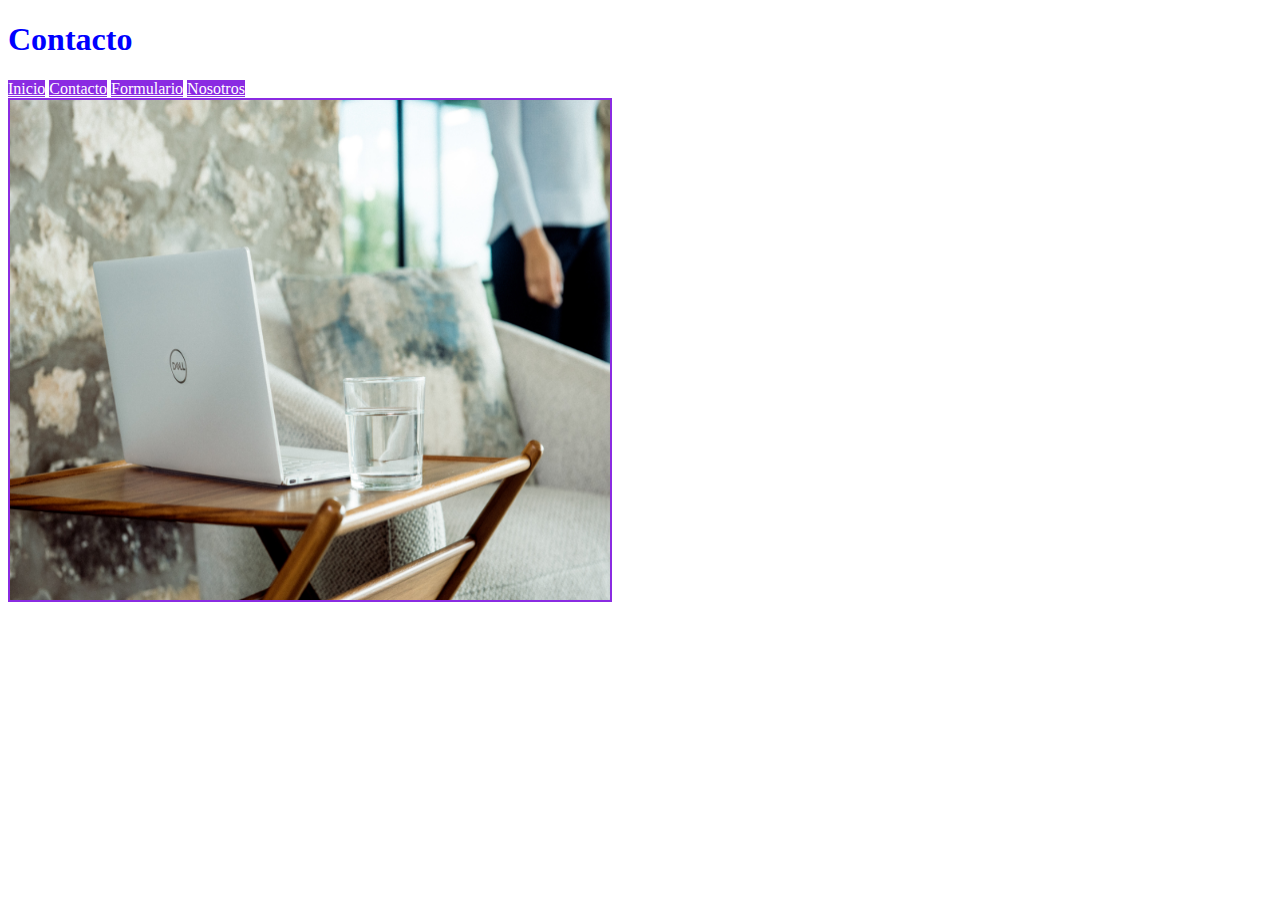
<file: internas/contacto.html>
<!DOCTYPE html>
<html lang="en">
<head>
    <meta charset="UTF-8">
    <meta http-equiv="X-UA-Compatible" content="IE=edge">
    <meta name="viewport" content="width=device-width, initial-scale=1.0">
    <link rel="stylesheet" href="../css/estilos.css">
    <title>Document</title>
</head>
<body>
    <h1>Contacto</h1>
    <a href="../index.html">Inicio</a>
    <a href="contacto.html">Contacto</a>
    <a href="formulario.html">Formulario</a>
    <a href="nosotros.html">Nosotros</a>

    <img src="../imgs/pc.jpg" alt="Una imagen de PC">
</body>
</html>
</file>
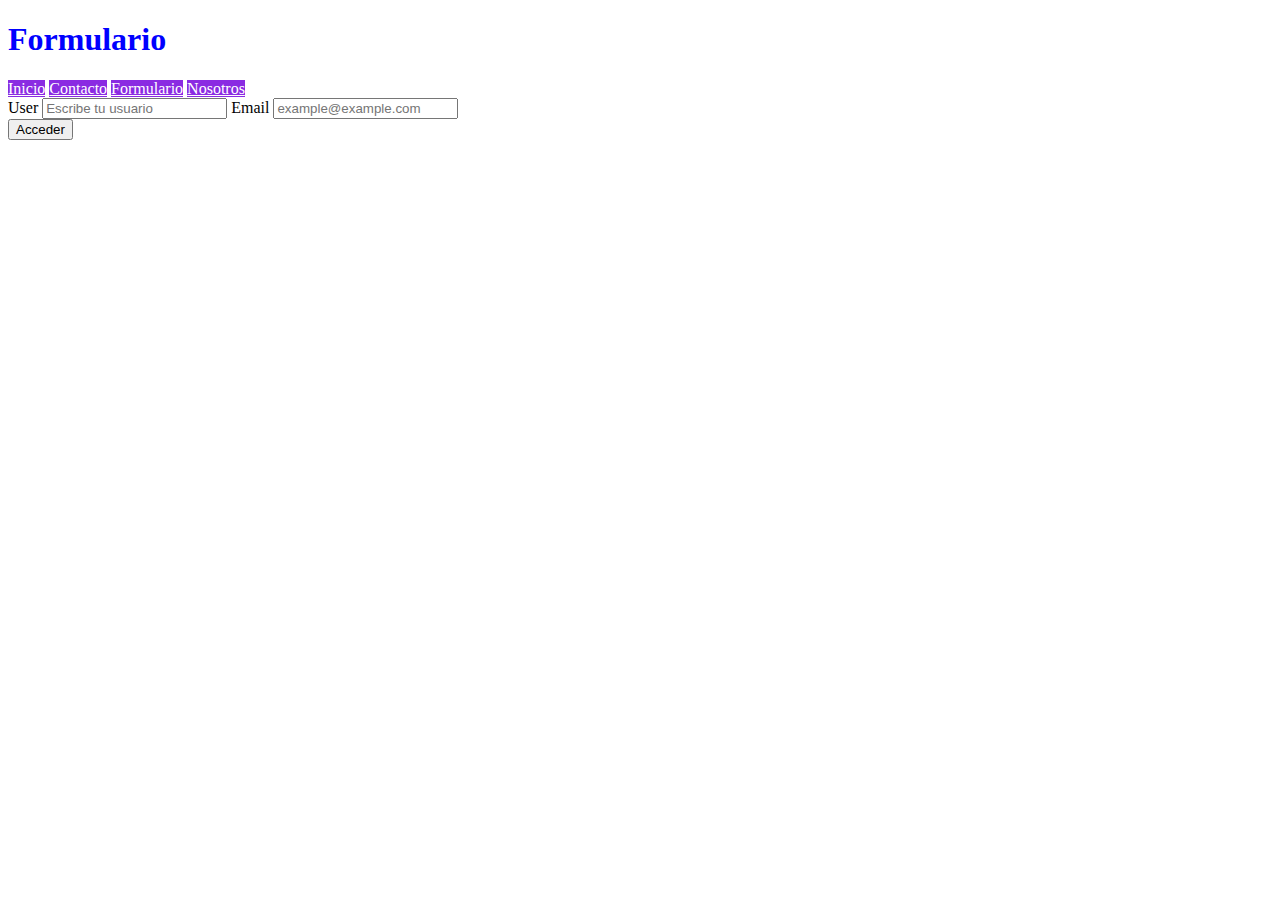
<file: internas/formulario.html>
<!DOCTYPE html>
<html lang="en">
<head>
    <meta charset="UTF-8">
    <meta http-equiv="X-UA-Compatible" content="IE=edge">
    <meta name="viewport" content="width=device-width, initial-scale=1.0">
    <link rel="stylesheet" href="../css/estilos.css">
    <title>Document</title>
</head>
<body>
    <h1>Formulario</h1>
    <a href="../index.html">Inicio</a>
    <a href="contacto.html">Contacto</a>
    <a href="formulario.html">Formulario</a>
    <a href="nosotros.html">Nosotros</a>

    <form>
        <label for="user">User</label>
        <input type="text" name="user" id="user" placeholder="Escribe tu usuario">

        <label for="email">Email</label>
        <input type="email" name="email" id="email" placeholder="example@example.com">
        <br>
        <input type="submit" value="Acceder">
    </form>



</body>
</html>
</file>
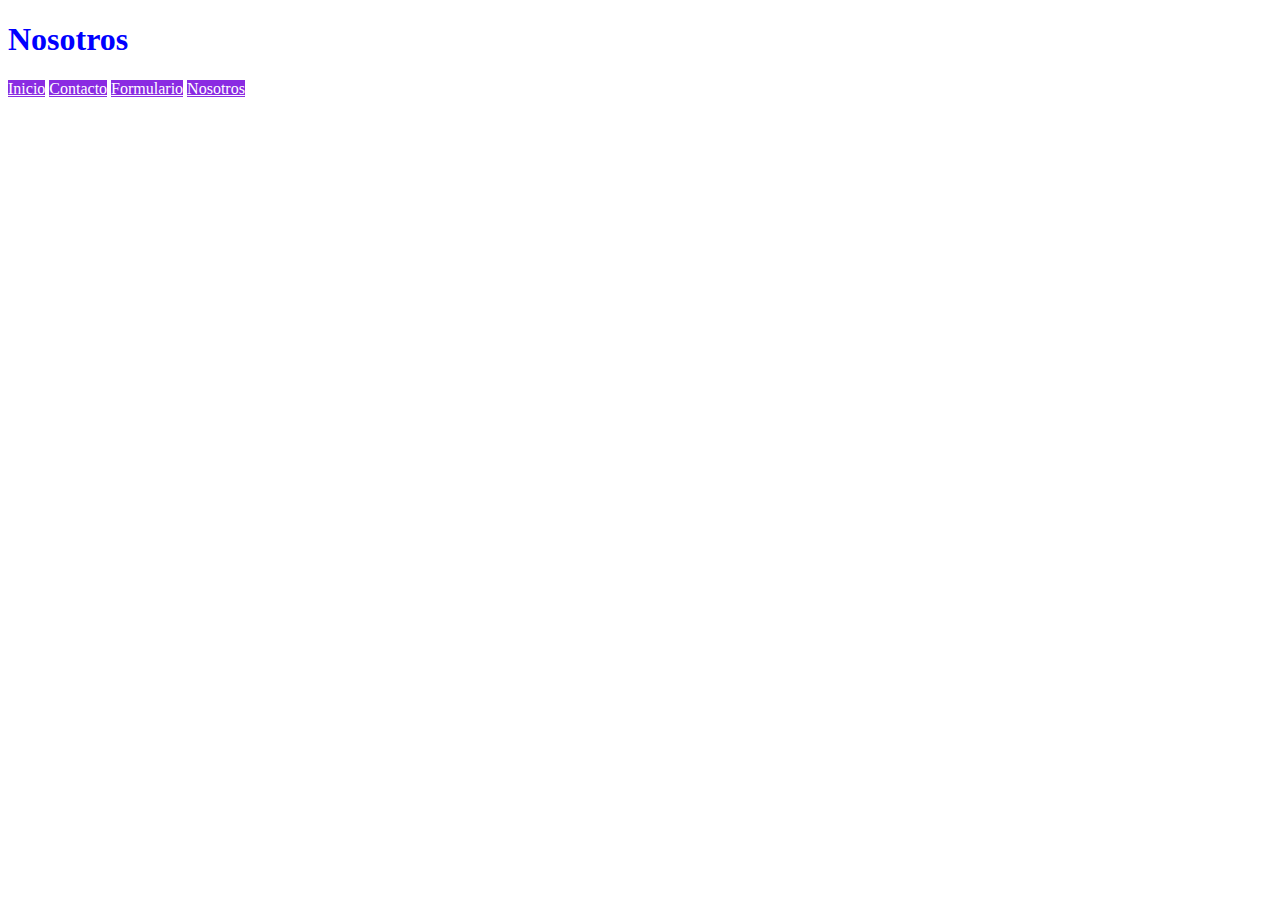
<file: internas/nosotros.html>
<!DOCTYPE html>
<html lang="en">
<head>
    <meta charset="UTF-8">
    <meta http-equiv="X-UA-Compatible" content="IE=edge">
    <meta name="viewport" content="width=device-width, initial-scale=1.0">
    <link rel="stylesheet" href="../css/estilos.css">
    <title>Document</title>
</head>
<body>
    <h1>Nosotros</h1>
    <a href="../index.html">Inicio</a>
    <a href="contacto.html">Contacto</a>
    <a href="formulario.html">Formulario</a>
    <a href="nosotros.html">Nosotros</a>
</body>
</html>
</file>
<file: css/estilos.css>
h1{
    color: blue;
}

a{
    color: white;
    background-color: blueviolet;
}

img{
    border: 2px solid blueviolet;
    width: 600px;
    height: 500px;
    display: block;
}
</file>
